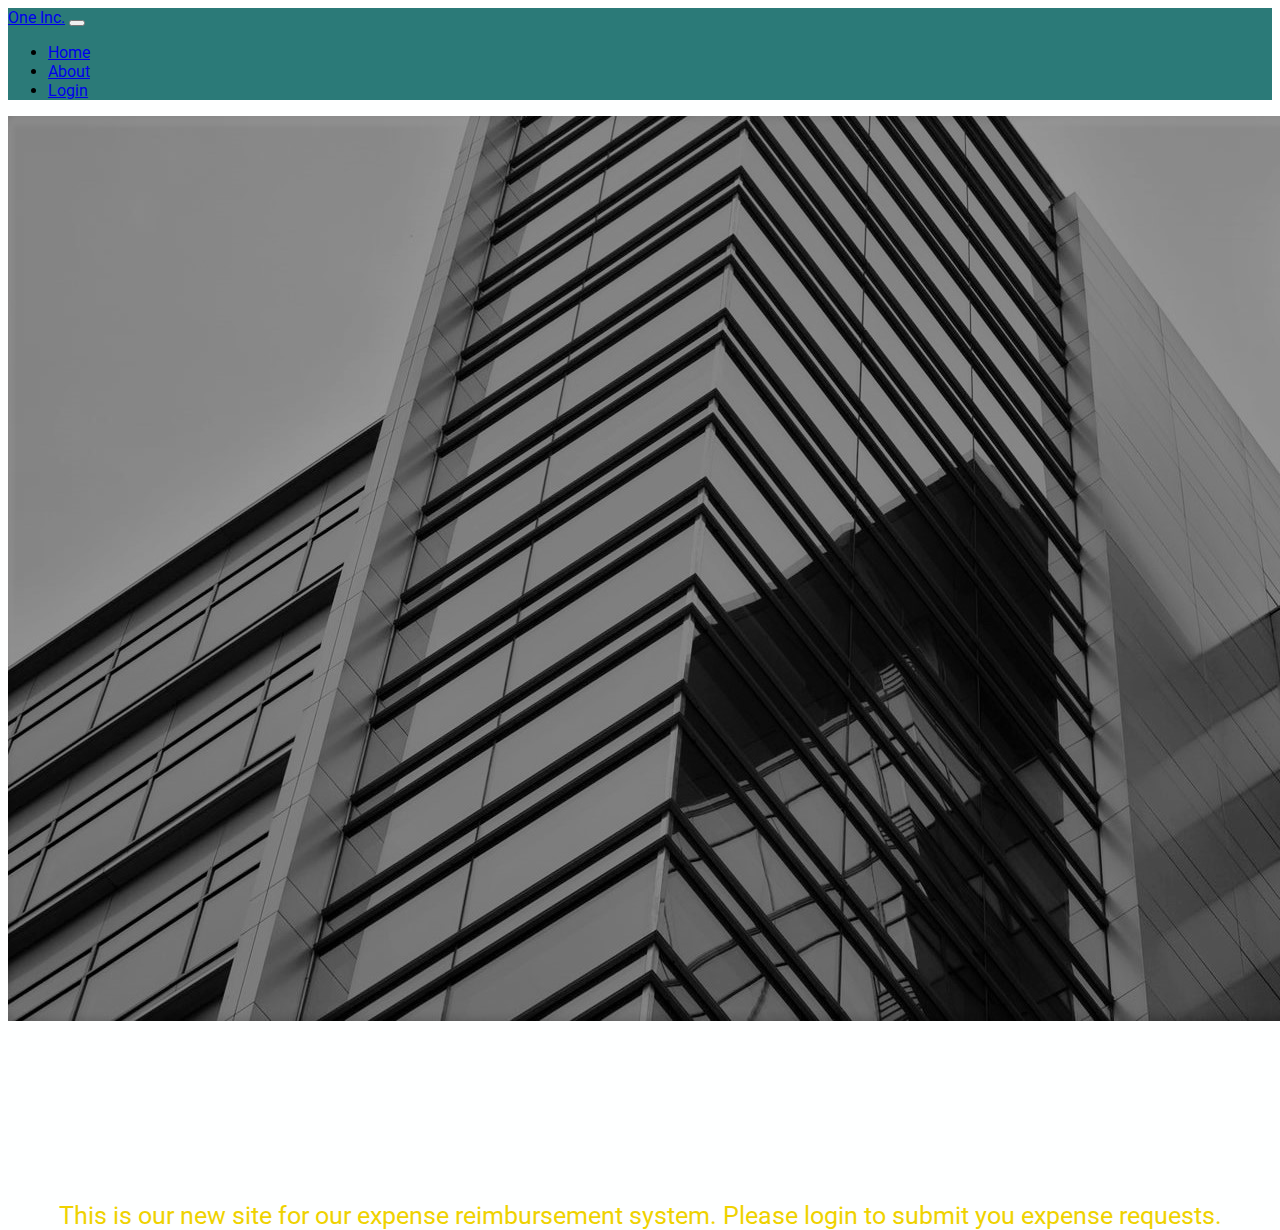
<file: src/main/webapp/index.html>
<!DOCTYPE html>
<html lang="en">

<head>
    <meta charset="UTF-8">
    <meta http-equiv="X-UA-Compatible" content="IE=edge">
    <link rel="stylesheet" href="https://cdnjs.cloudflare.com/ajax/libs/font-awesome/4.7.0/css/font-awesome.min.css">
    <meta name="viewport" content="width=device-width, initial-scale=1.0">
    <link href="https://cdn.jsdelivr.net/npm/bootstrap@5.1.3/dist/css/bootstrap.min.css" rel="stylesheet"integrity="sha384-1BmE4kWBq78iYhFldvKuhfTAU6auU8tT94WrHftjDbrCEXSU1oBoqyl2QvZ6jIW3" crossorigin="anonymous">
    <link rel="preconnect" href="https://fonts.googleapis.com">
    <link rel="preconnect" href="https://fonts.gstatic.com" crossorigin>
    <link href="https://fonts.googleapis.com/css2?family=Roboto&display=swap" rel="stylesheet">
    <link rel="stylesheet" href="style.css">
    <title>One Inc.</title>
</head>

<body>
    <nav class="navbar navbar-expand-lg navbar-dark">
        <div class="container-fluid">
            <a class="navbar-brand" href="#">One Inc.</a>
            <button class="navbar-toggler" type="button" data-bs-toggle="collapse"
                data-bs-target="#navbarSupportedContent" aria-controls="navbarSupportedContent" aria-expanded="false"
                aria-label="Toggle navigation">
                <span class="navbar-toggler-icon"></span>
            </button>
            <div class="collapse navbar-collapse" id="navbarSupportedContent">
                <ul class="navbar-nav me-auto mb-2 mb-lg-0">
                    <li class="nav-item">
                        <a class="nav-link" href="#">Home</a>
                    </li>
                    <li class="nav-item">
                        <a class="nav-link" href="#">About</a>
                    </li>
                    <li class="nav-item">
                        <a class="nav-link" href="login.html">Login</a>
                    </li>
                </ul>
            </div>
        </div>
    </nav>
    <div id="carouselExampleControls" class="carousel slide" data-bs-ride="carousel">
        <div class="carousel-inner">
            <div class="carousel-item active">
                    <img src="img/pic1.jpeg" alt="..." class="d-block w-100">
                    <div class="carousel-caption d-none d-md-block">
                      <h1>Welcome One Inc. Employees</h1>
                      <p>This is our new site for our expense reimbursement system. Please login to submit you expense requests.</p>
                    </div>
            </div>
    </div>
    <footer>
        <h6>© Copyright 2021, One Inc.</h6>
        <a href="#" title="Email"><i class="fa fa-envelope-o"style="font-size:24px"></i></a>&nbsp
        <a href="#" title="LinkedIn"><i class="fa fa-linkedin" style="font-size:24px"></i></a>&nbsp
        <a href="#" title="Twitter"><i class="fa fa-twitter" style="font-size:24px"></i></a>
    </footer>
    <script src="https://cdn.jsdelivr.net/npm/bootstrap@5.1.3/dist/js/bootstrap.bundle.min.js"
        integrity="sha384-ka7Sk0Gln4gmtz2MlQnikT1wXgYsOg+OMhuP+IlRH9sENBO0LRn5q+8nbTov4+1p"
        crossorigin="anonymous"></script>
</body>

</html>
</file>
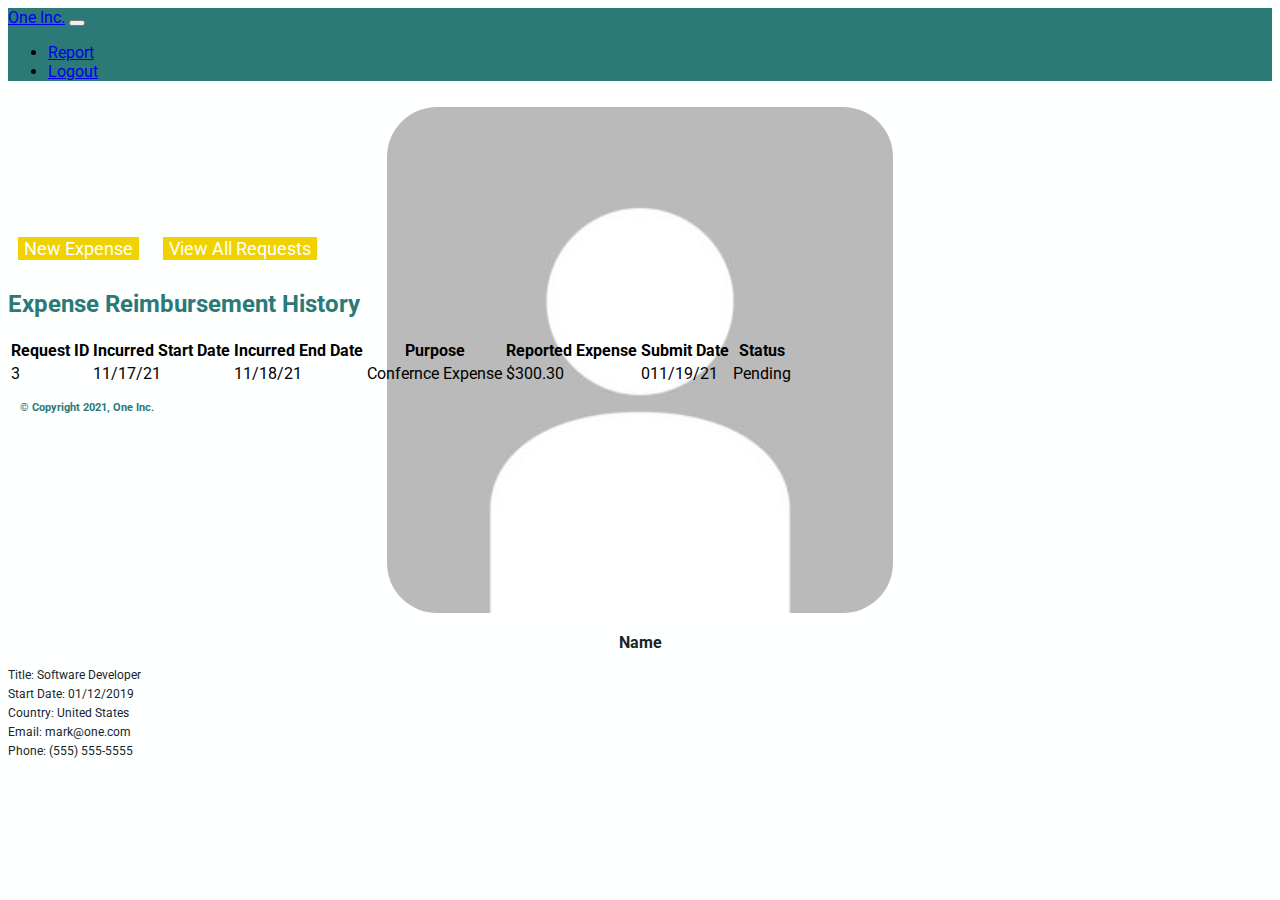
<file: src/main/webapp/employee-page-pending.html>
<!DOCTYPE html>
<html lang="en">
<head>
    <meta charset="UTF-8">
    <meta http-equiv="X-UA-Compatible" content="IE=edge">
    <link rel="stylesheet" href="https://cdnjs.cloudflare.com/ajax/libs/font-awesome/4.7.0/css/font-awesome.min.css">
    <meta name="viewport" content="width=device-width, initial-scale=1.0">
    <link href="https://cdn.jsdelivr.net/npm/bootstrap@5.1.3/dist/css/bootstrap.min.css" rel="stylesheet" integrity="sha384-1BmE4kWBq78iYhFldvKuhfTAU6auU8tT94WrHftjDbrCEXSU1oBoqyl2QvZ6jIW3" crossorigin="anonymous">
    <link rel="preconnect" href="https://fonts.googleapis.com">
    <link rel="preconnect" href="https://fonts.gstatic.com" crossorigin>
    <link href="https://fonts.googleapis.com/css2?family=Roboto&display=swap" rel="stylesheet">
    <link rel="stylesheet" href="style.css">
    <title>Employee Page</title>
</head>
<body>
    <nav class="navbar navbar-expand-lg navbar-dark">
        <div class="container-fluid">
            <a class="navbar-brand" href="#">One Inc.</a>
            <button class="navbar-toggler" type="button" data-bs-toggle="collapse"
                data-bs-target="#navbarSupportedContent" aria-controls="navbarSupportedContent" aria-expanded="false"
                aria-label="Toggle navigation">
                <span class="navbar-toggler-icon"></span>
            </button>
            <div class="collapse navbar-collapse" id="navbarSupportedContent">
                <ul class="navbar-nav ms-auto mb-2 mb-lg-0">
                    <li class="nav-item">
                        <a class="nav-link" href="employee-page.html">Report</a>
                    </li>
                    <li class="nav-item">
                        <a class="nav-link" href="index.html">Logout</a>
                    </li>
                </ul>
            </div>
        </div>
    </nav>
    <div class="profile-wrapper">
        <div class="row">
        <div class="profile-img col-2">
            <img src="img/profile.jpg">
            <h3>Name</h3>
        </div>
        <div class="profile-info-item1 col-2">
                <p>Title: Software Developer</p>
                <p>Start Date: 01/12/2019</p>
                <p>Country: United States</p>
        </div>
        <div class="profile-info-item2 col-8">
            <p>Email: mark@one.com</p>
            <p>Phone: (555) 555-5555</p>
        </div>
        </div>
    </div>
    <div class="expense-btn d-flex justify-content-end">
        <button class="btn btn-primary p2"><a href="expense-form.html">New Expense</a></button>
        <button class="btn btn-primary p2"><a href="employee-page.html">View All Requests</a></button>
    </div>
    <div class="expense-history">
        <h2>Expense Reimbursement History</h2>
        <table class="table">
            <thead>
              <tr>
                <th>Request ID</th>
                <th>Incurred Start Date</th>
                <th>Incurred End Date</th>
                <th>Purpose</th>
                <th>Reported Expense</th>
                <th>Submit Date</th>
                <th>Status</th>
              </tr>
            </thead>
            <tbody>
              <tr>
                <td>3</td>
                <td>11/17/21</td>
                <td>11/18/21</td>
                <td>Confernce Expense</td>
                <td>$300.30</td>
                <td>011/19/21</td>
                <td>Pending</td>
              </tr>
            </tbody>
          </table>
    </div>

    <footer>
        <h6>© Copyright 2021, One Inc.</h6>
    </footer>
    <script src="https://cdn.jsdelivr.net/npm/bootstrap@5.1.3/dist/js/bootstrap.bundle.min.js"integrity="sha384-ka7Sk0Gln4gmtz2MlQnikT1wXgYsOg+OMhuP+IlRH9sENBO0LRn5q+8nbTov4+1p" crossorigin="anonymous"></script>
</body>
</html>
</file>
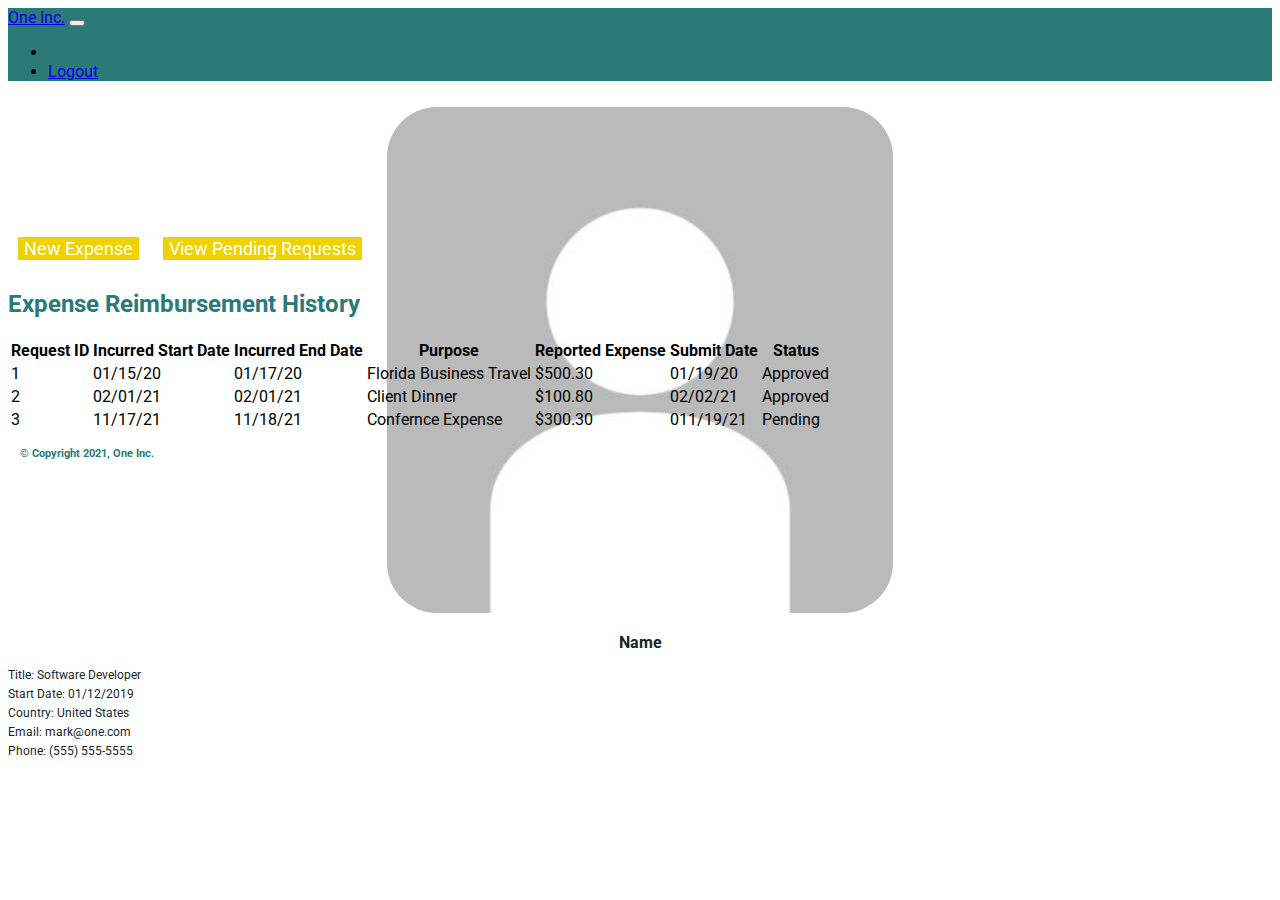
<file: src/main/webapp/employee-page.html>
<!DOCTYPE html>
<html lang="en">
<head>
    <meta charset="UTF-8">
    <meta http-equiv="X-UA-Compatible" content="IE=edge">
    <link rel="stylesheet" href="https://cdnjs.cloudflare.com/ajax/libs/font-awesome/4.7.0/css/font-awesome.min.css">
    <meta name="viewport" content="width=device-width, initial-scale=1.0">
    <link href="https://cdn.jsdelivr.net/npm/bootstrap@5.1.3/dist/css/bootstrap.min.css" rel="stylesheet" integrity="sha384-1BmE4kWBq78iYhFldvKuhfTAU6auU8tT94WrHftjDbrCEXSU1oBoqyl2QvZ6jIW3" crossorigin="anonymous">
    <link rel="preconnect" href="https://fonts.googleapis.com">
    <link rel="preconnect" href="https://fonts.gstatic.com" crossorigin>
    <link href="https://fonts.googleapis.com/css2?family=Roboto&display=swap" rel="stylesheet">
    <link rel="stylesheet" href="style.css">
    <title>Employee Page</title>
</head>
<body>
    <nav class="navbar navbar-expand-lg navbar-dark">
        <div class="container-fluid">
            <a class="navbar-brand" href="#">One Inc.</a>
            <button class="navbar-toggler" type="button" data-bs-toggle="collapse"
                data-bs-target="#navbarSupportedContent" aria-controls="navbarSupportedContent" aria-expanded="false"
                aria-label="Toggle navigation">
                <span class="navbar-toggler-icon"></span>
            </button>
            <div class="collapse navbar-collapse" id="navbarSupportedContent">
                <ul class="navbar-nav ms-auto mb-2 mb-lg-0">
                    <li class="nav-item">
                        <a class="nav-link" href="employee-page.html"></a>
                    </li>
                    <li class="nav-item">
                        <a class="nav-link" href="index.html">Logout</a>
                    </li>
                </ul>
            </div>
        </div>
    </nav>
    <div class="profile-wrapper">
        <div class="row">
        <div class="profile-img col-2">
            <img src="img/profile.jpg">
            <h3>Name</h3>
        </div>
        <div class="profile-info-item1 col-2">
                <p>Title: Software Developer</p>
                <p>Start Date: 01/12/2019</p>
                <p>Country: United States</p>
        </div>
        <div class="profile-info-item2 col-8">
            <p>Email: mark@one.com</p>
            <p>Phone: (555) 555-5555</p>
        </div>
        </div>
    </div>
    <div class="expense-btn d-flex justify-content-end">
        <button class="btn btn-primary p2"><a href="expense-form.html">New Expense</a></button>
        <button class="btn btn-primary p2"><a href="employee-page-pending.html">View Pending Requests</a></button>
    </div>
    <div class="expense-history">
        <h2>Expense Reimbursement History</h2>
        <table class="table">
            <thead>
              <tr>
                <th>Request ID</th>
                <th>Incurred Start Date</th>
                <th>Incurred End Date</th>
                <th>Purpose</th>
                <th>Reported Expense</th>
                <th>Submit Date</th>
                <th>Status</th>
              </tr>
            </thead>
            <tbody>
              <tr>
                <td>1</td>
                <td>01/15/20</td>
                <td>01/17/20</td>
                <td>Florida Business Travel</td>
                <td>$500.30</td>
                <td>01/19/20</td>
                <td>Approved</td>
              </tr>
              <tr>
                <td>2</td>
                <td>02/01/21</td>
                <td>02/01/21</td>
                <td>Client Dinner</td>
                <td>$100.80</td>
                <td>02/02/21</td>
                <td>Approved</td>
              </tr>
              <tr>
                <td>3</td>
                <td>11/17/21</td>
                <td>11/18/21</td>
                <td>Confernce Expense</td>
                <td>$300.30</td>
                <td>011/19/21</td>
                <td>Pending</td>
              </tr>
            </tbody>
          </table>
    </div>

    <footer>
        <h6>© Copyright 2021, One Inc.</h6>
    </footer>
    <script src="https://cdn.jsdelivr.net/npm/bootstrap@5.1.3/dist/js/bootstrap.bundle.min.js"integrity="sha384-ka7Sk0Gln4gmtz2MlQnikT1wXgYsOg+OMhuP+IlRH9sENBO0LRn5q+8nbTov4+1p" crossorigin="anonymous"></script>
</body>
</html>
</file>
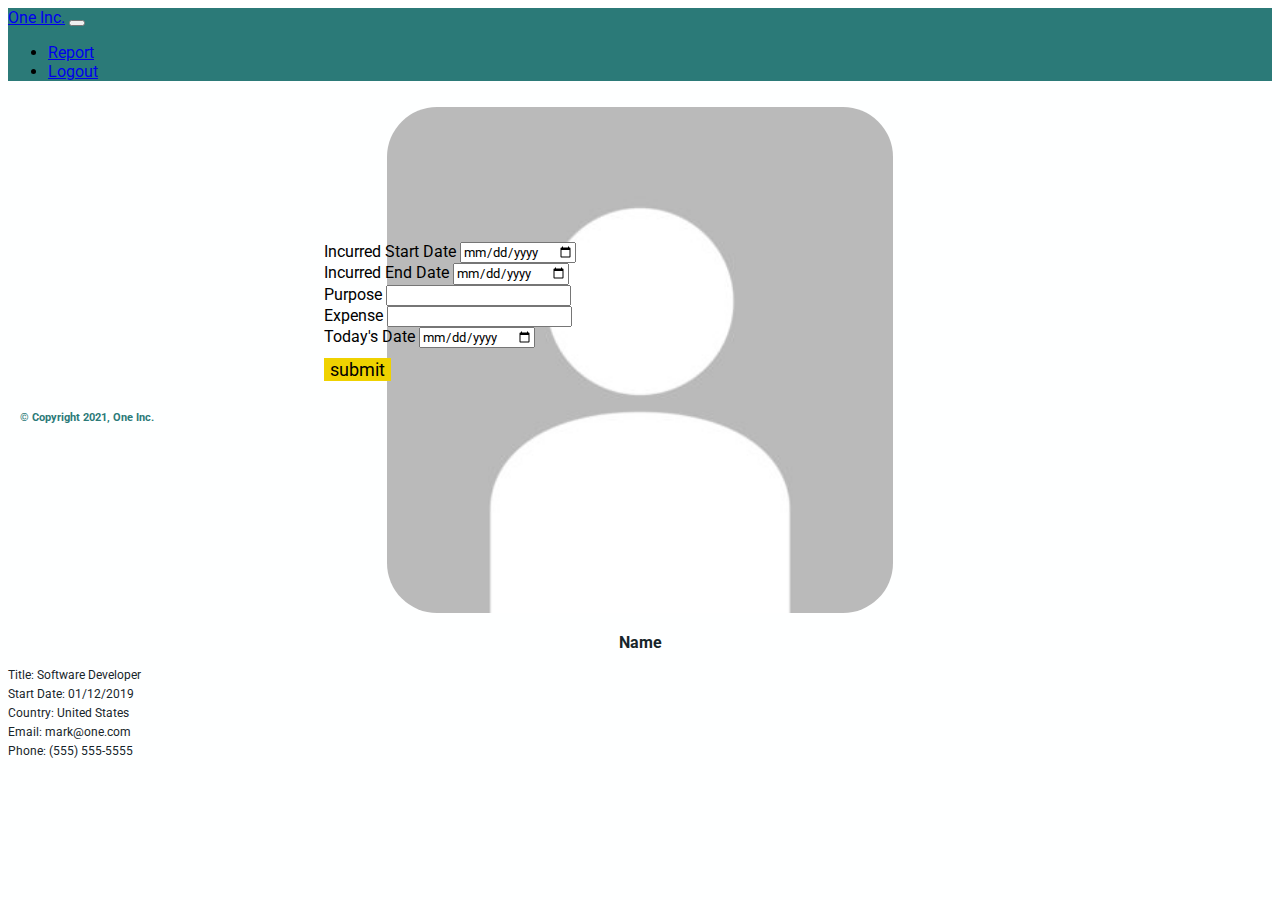
<file: src/main/webapp/expense-form.html>
<!DOCTYPE html>
<html lang="en">

<head>
    <meta charset="UTF-8">
    <meta http-equiv="X-UA-Compatible" content="IE=edge">
    <link rel="stylesheet" href="https://cdnjs.cloudflare.com/ajax/libs/font-awesome/4.7.0/css/font-awesome.min.css">
    <meta name="viewport" content="width=device-width, initial-scale=1.0">
    <link href="https://cdn.jsdelivr.net/npm/bootstrap@5.1.3/dist/css/bootstrap.min.css" rel="stylesheet"
        integrity="sha384-1BmE4kWBq78iYhFldvKuhfTAU6auU8tT94WrHftjDbrCEXSU1oBoqyl2QvZ6jIW3" crossorigin="anonymous">
    <link rel="preconnect" href="https://fonts.googleapis.com">
    <link rel="preconnect" href="https://fonts.gstatic.com" crossorigin>
    <link href="https://fonts.googleapis.com/css2?family=Roboto&display=swap" rel="stylesheet">
    <link rel="stylesheet" href="style.css">
    <title>Employee Page</title>
</head>

<body>
    <nav class="navbar navbar-expand-lg navbar-dark">
        <div class="container-fluid">
            <a class="navbar-brand" href="#">One Inc.</a>
            <button class="navbar-toggler" type="button" data-bs-toggle="collapse"
                data-bs-target="#navbarSupportedContent" aria-controls="navbarSupportedContent" aria-expanded="false"
                aria-label="Toggle navigation">
                <span class="navbar-toggler-icon"></span>
            </button>
            <div class="collapse navbar-collapse" id="navbarSupportedContent">
                <ul class="navbar-nav ms-auto mb-2 mb-lg-0">
                    <li class="nav-item">
                        <a class="nav-link" href="EmployeeLoginServlet">Report</a>
                    </li>
                    <li class="nav-item">
                        <a class="nav-link" href="index.html">Logout</a>
                    </li>
                </ul>
            </div>
        </div>
    </nav>
    <div class="profile-wrapper">
        <div class="row">
            <div class="profile-img col-2">
                <img src="img/profile.jpg">
                <h3>Name</h3>
            </div>
            <div class="profile-info-item1 col-2">
                <p>Title: Software Developer</p>
                <p>Start Date: 01/12/2019</p>
                <p>Country: United States</p>
            </div>
            <div class="profile-info-item2 col-8">
                <p>Email: mark@one.com</p>
                <p>Phone: (555) 555-5555</p>
            </div>
        </div>
    </div>
    <div class="expense-wrapper">
        <form method="post" action="AddExpenseRequestServlet">
            <div class="form-group">
                <label for="incStartDate">Incurred Start Date</label>
                <input class="form-control" type="date" id="incStartDate" name="incStartDate">
            </div>
            <div class="form-group">
                <label for="incEndDate">Incurred End Date</label>
                <input class="form-control" type="date" id="incEndDate" name="incEndDate">
            </div>
            <div class="form-group">
                <label for="purpose">Purpose</label>
                <input class="form-control" type="text" id="purpose" name="purpose">
            </div>
            <div class="form-group">
                <label for="expense">Expense</label>
                <input class="form-control" type="text" id="expense" name="expense">
            </div>
            <div class="form-group">
                <label for="todayDate">Today's Date</label>
                <input class="form-control" type="date" id="todayDate" name="todayDate">
            </div>
            <button type="submit" class="btn btn-primary col-12">submit</button>
        </form>
    </div>
    <footer>
        <h6>© Copyright 2021, One Inc.</h6>
    </footer>
    <script src="https://cdn.jsdelivr.net/npm/bootstrap@5.1.3/dist/js/bootstrap.bundle.min.js"
        integrity="sha384-ka7Sk0Gln4gmtz2MlQnikT1wXgYsOg+OMhuP+IlRH9sENBO0LRn5q+8nbTov4+1p"
        crossorigin="anonymous"></script>
</body>

</html>
</file>
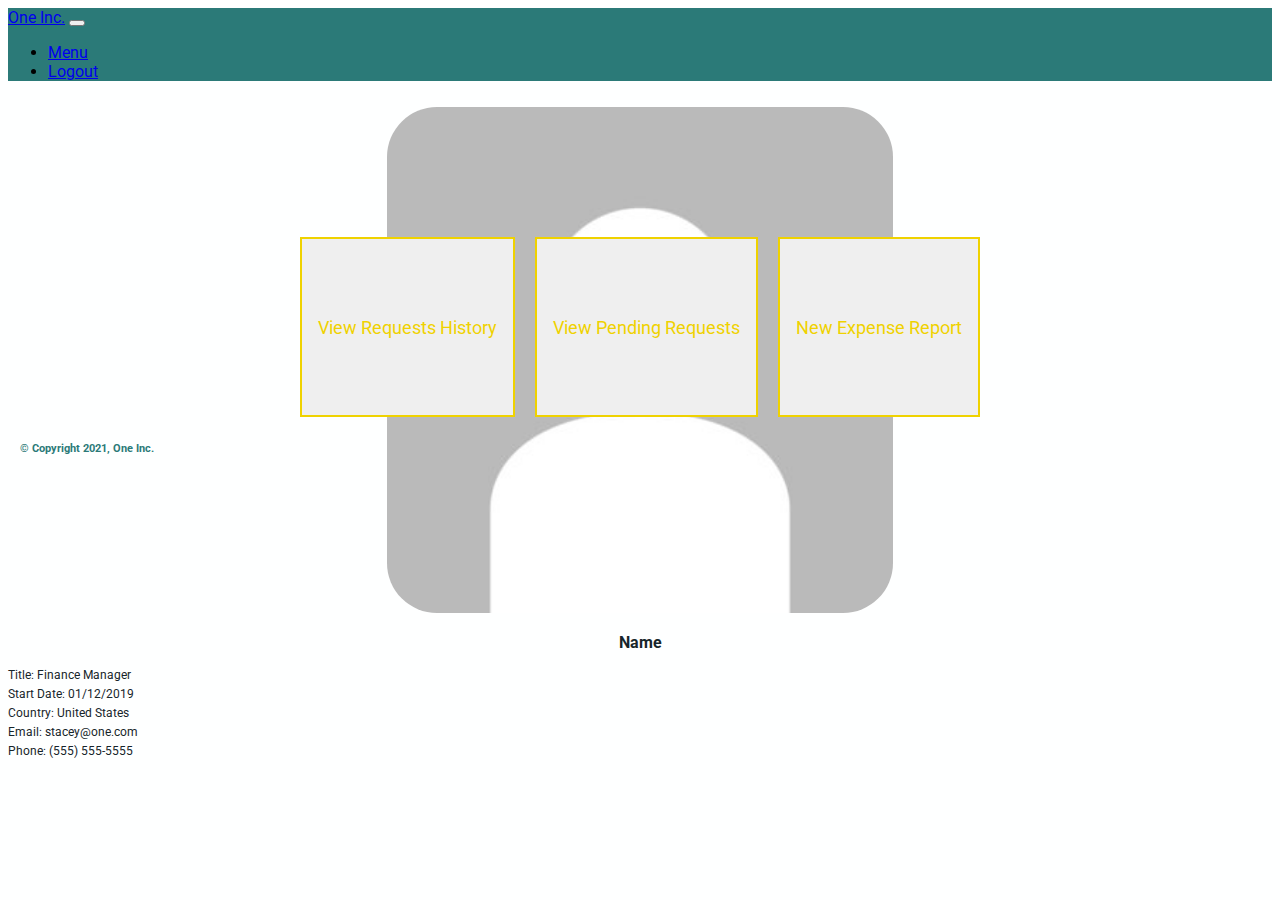
<file: src/main/webapp/manager-page.html>
<!DOCTYPE html>
<html lang="en">
<head>
    <meta charset="UTF-8">
    <meta http-equiv="X-UA-Compatible" content="IE=edge">
    <link rel="stylesheet" href="https://cdnjs.cloudflare.com/ajax/libs/font-awesome/4.7.0/css/font-awesome.min.css">
    <meta name="viewport" content="width=device-width, initial-scale=1.0">
    <link href="https://cdn.jsdelivr.net/npm/bootstrap@5.1.3/dist/css/bootstrap.min.css" rel="stylesheet" integrity="sha384-1BmE4kWBq78iYhFldvKuhfTAU6auU8tT94WrHftjDbrCEXSU1oBoqyl2QvZ6jIW3" crossorigin="anonymous">
    <link rel="preconnect" href="https://fonts.googleapis.com">
    <link rel="preconnect" href="https://fonts.gstatic.com" crossorigin>
    <link href="https://fonts.googleapis.com/css2?family=Roboto&display=swap" rel="stylesheet">
    <link rel="stylesheet" href="style.css">
    <title>Manager Page</title>
</head>
<body>
    <nav class="navbar navbar-expand-lg navbar-dark">
        <div class="container-fluid">
            <a class="navbar-brand" href="#">One Inc.</a>
            <button class="navbar-toggler" type="button" data-bs-toggle="collapse"
                data-bs-target="#navbarSupportedContent" aria-controls="navbarSupportedContent" aria-expanded="false"
                aria-label="Toggle navigation">
                <span class="navbar-toggler-icon"></span>
            </button>
            <div class="collapse navbar-collapse" id="navbarSupportedContent">
                <ul class="navbar-nav ms-auto mb-2 mb-lg-0">
                    <li class="nav-item">
                        <a class="nav-link" href="manager-page.html">Menu</a>
                    </li>
                    <li class="nav-item">
                        <a class="nav-link" href="index.html">Logout</a>
                    </li>
                </ul>
            </div>
        </div>
    </nav>
    <div class="profile-wrapper">
        <div class="row">
        <div class="profile-img col-2">
            <img src="img/profile.jpg">
            <h3>Name</h3>
        </div>
        <div class="profile-info-item1 col-2">
                <p>Title: Finance Manager</p>
                <p>Start Date: 01/12/2019</p>
                <p>Country: United States</p>
        </div>
        <div class="profile-info-item2 col-8">
            <p>Email: stacey@one.com</p>
            <p>Phone: (555) 555-5555</p>
        </div>
        </div>
    </div>
    <div class="manger-menu">
        <button class="btn btn-outline-secondary"><a href="request-history.html">View Requests History</a></button>
        <button class="btn btn-outline-primary"><a href="pending-requests.html">View Pending Requests</a></button>
        <button class="btn btn-outline-primary"><a href="expense-form.html">New Expense Report</a></button>
    </div>

    <footer>
        <h6>© Copyright 2021, One Inc.</h6>
    </footer>
    <script src="https://cdn.jsdelivr.net/npm/bootstrap@5.1.3/dist/js/bootstrap.bundle.min.js"integrity="sha384-ka7Sk0Gln4gmtz2MlQnikT1wXgYsOg+OMhuP+IlRH9sENBO0LRn5q+8nbTov4+1p" crossorigin="anonymous"></script>
</body>
</html>
</file>
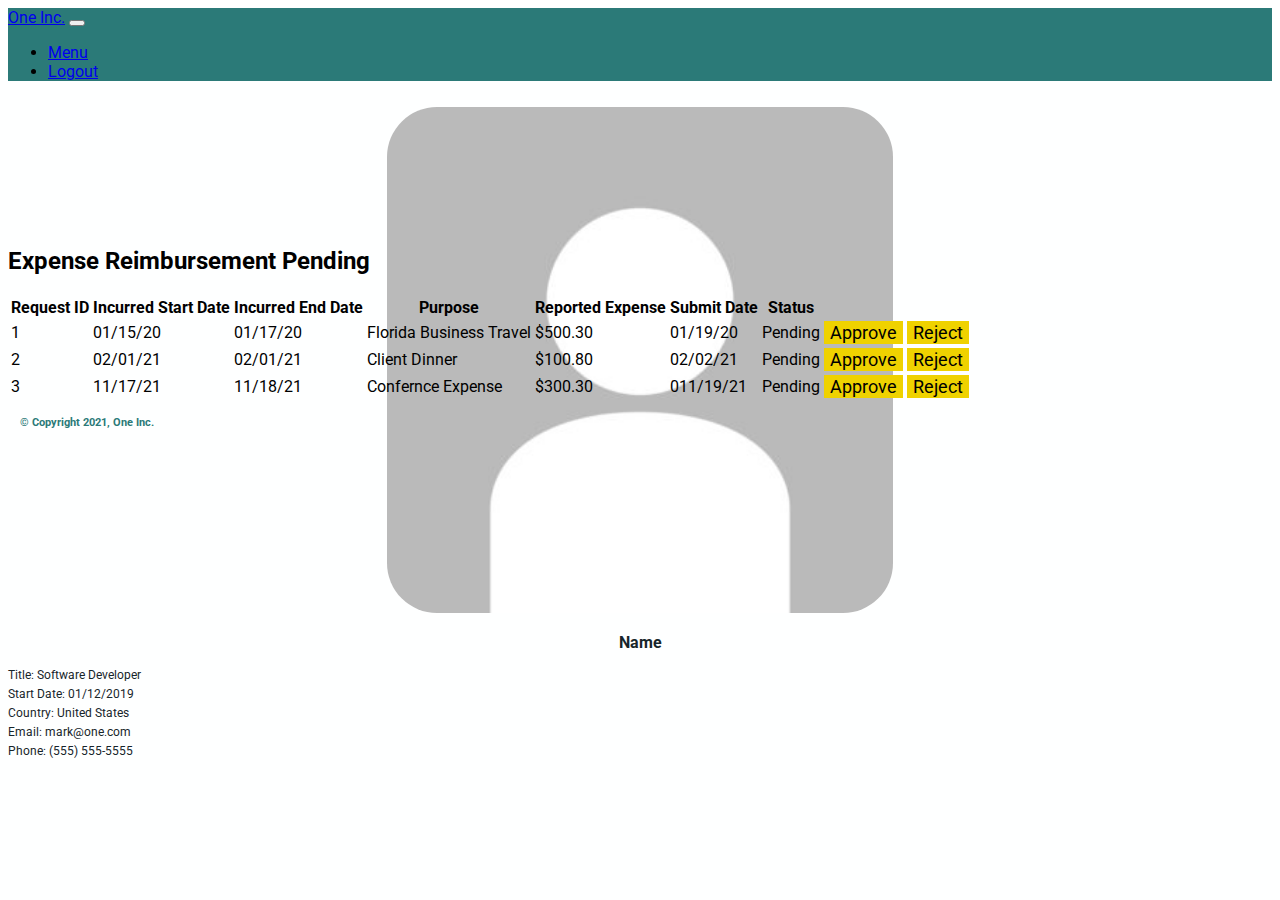
<file: src/main/webapp/pending-requests.html>
<!DOCTYPE html>
<html lang="en">
<head>
    <meta charset="UTF-8">
    <meta http-equiv="X-UA-Compatible" content="IE=edge">
    <link rel="stylesheet" href="https://cdnjs.cloudflare.com/ajax/libs/font-awesome/4.7.0/css/font-awesome.min.css">
    <meta name="viewport" content="width=device-width, initial-scale=1.0">
    <link href="https://cdn.jsdelivr.net/npm/bootstrap@5.1.3/dist/css/bootstrap.min.css" rel="stylesheet" integrity="sha384-1BmE4kWBq78iYhFldvKuhfTAU6auU8tT94WrHftjDbrCEXSU1oBoqyl2QvZ6jIW3" crossorigin="anonymous">
    <link rel="preconnect" href="https://fonts.googleapis.com">
    <link rel="preconnect" href="https://fonts.gstatic.com" crossorigin>
    <link href="https://fonts.googleapis.com/css2?family=Roboto&display=swap" rel="stylesheet">
    <link rel="stylesheet" href="style.css">
    <title>Employee Page</title>
</head>
<body>
    <nav class="navbar navbar-expand-lg navbar-dark">
        <div class="container-fluid">
            <a class="navbar-brand" href="#">One Inc.</a>
            <button class="navbar-toggler" type="button" data-bs-toggle="collapse"
                data-bs-target="#navbarSupportedContent" aria-controls="navbarSupportedContent" aria-expanded="false"
                aria-label="Toggle navigation">
                <span class="navbar-toggler-icon"></span>
            </button>
            <div class="collapse navbar-collapse" id="navbarSupportedContent">
                <ul class="navbar-nav ms-auto mb-2 mb-lg-0">
                    <li class="nav-item">
                        <a class="nav-link" href="manager-page.html">Menu</a>
                    </li>
                    <li class="nav-item">
                        <a class="nav-link" href="index.html">Logout</a>
                    </li>
                </ul>
            </div>
        </div>
    </nav>
    <div class="profile-wrapper">
        <div class="row">
        <div class="profile-img col-2">
            <img src="img/profile.jpg">
            <h3>Name</h3>
        </div>
        <div class="profile-info-item1 col-2">
                <p>Title: Software Developer</p>
                <p>Start Date: 01/12/2019</p>
                <p>Country: United States</p>
        </div>
        <div class="profile-info-item2 col-8">
            <p>Email: mark@one.com</p>
            <p>Phone: (555) 555-5555</p>
        </div>
        </div>
    </div>
    <div class="expense-manager-pending">
        <h2>Expense Reimbursement Pending</h2>
        <table class="table">
            <thead>
              <tr>
                <th>Request ID</th>
                <th>Incurred Start Date</th>
                <th>Incurred End Date</th>
                <th>Purpose</th>
                <th>Reported Expense</th>
                <th>Submit Date</th>
                <th>Status</th>
                <th></th>
              </tr>
            </thead>
            <tbody>
              <tr>
                <td>1</td>
                <td>01/15/20</td>
                <td>01/17/20</td>
                <td>Florida Business Travel</td>
                <td>$500.30</td>
                <td>01/19/20</td>
                <td>Pending</td>
                <td>
                    <button class="btn btn-primary">Approve</button>
                    <button class="btn btn-primary">Reject</button>
                </td>
              </tr>
              <tr>
                <td>2</td>
                <td>02/01/21</td>
                <td>02/01/21</td>
                <td>Client Dinner</td>
                <td>$100.80</td>
                <td>02/02/21</td>
                <td>Pending</td>
                <td>
                    <button class="btn btn-primary">Approve</button>
                    <button class="btn btn-primary">Reject</button>
                </td>
              </tr>
              <tr>
                <td>3</td>
                <td>11/17/21</td>
                <td>11/18/21</td>
                <td>Confernce Expense</td>
                <td>$300.30</td>
                <td>011/19/21</td>
                <td>Pending</td>
                <td>
                    <button class="btn btn-primary">Approve</button>
                    <button class="btn btn-primary">Reject</button>
                </td>
              </tr>
            </tbody>
          </table>
    </div>

    <footer>
        <h6>© Copyright 2021, One Inc.</h6>
    </footer>
    <script src="https://cdn.jsdelivr.net/npm/bootstrap@5.1.3/dist/js/bootstrap.bundle.min.js"integrity="sha384-ka7Sk0Gln4gmtz2MlQnikT1wXgYsOg+OMhuP+IlRH9sENBO0LRn5q+8nbTov4+1p" crossorigin="anonymous"></script>
</body>
</html>
</file>
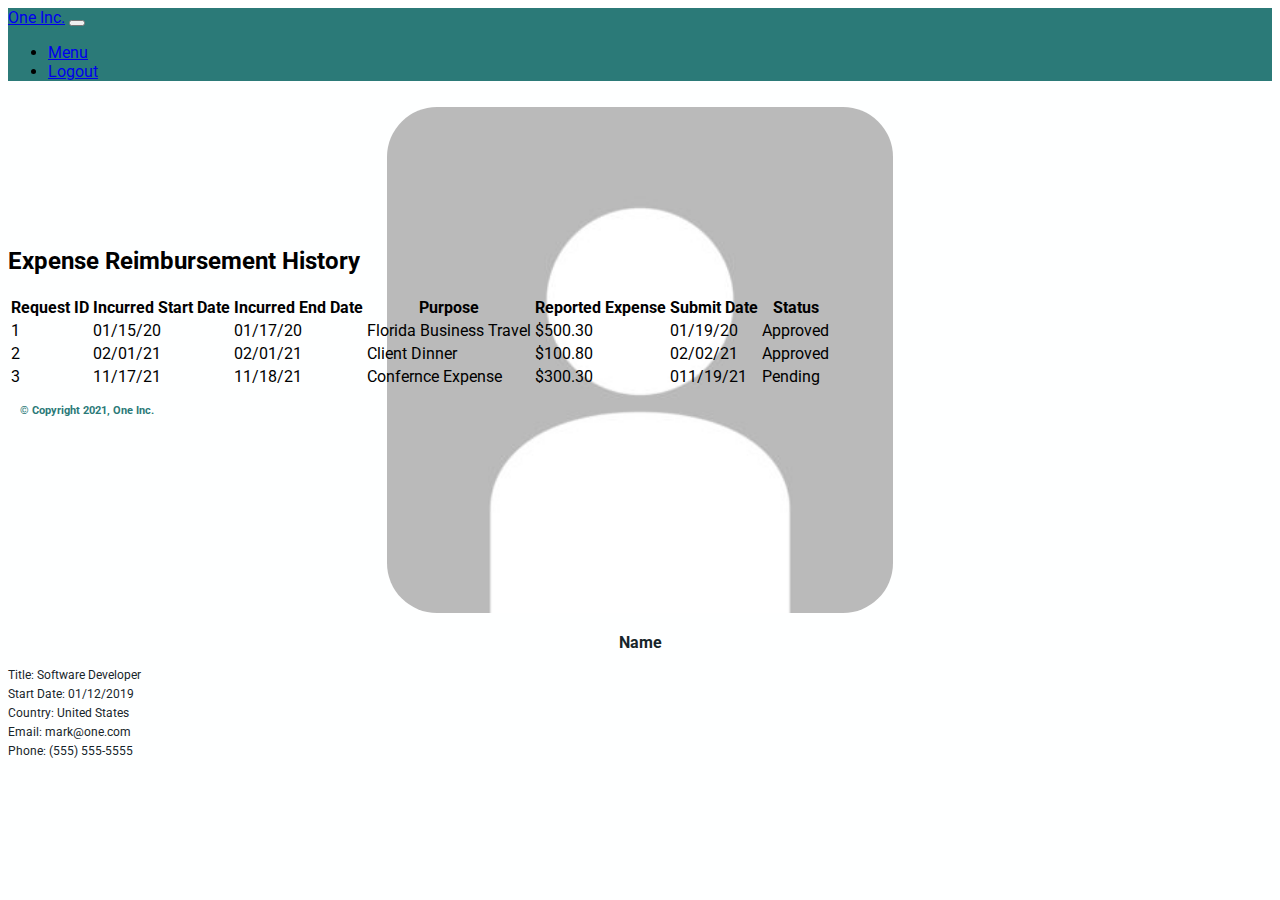
<file: src/main/webapp/request-history.html>
<!DOCTYPE html>
<html lang="en">
<head>
    <meta charset="UTF-8">
    <meta http-equiv="X-UA-Compatible" content="IE=edge">
    <link rel="stylesheet" href="https://cdnjs.cloudflare.com/ajax/libs/font-awesome/4.7.0/css/font-awesome.min.css">
    <meta name="viewport" content="width=device-width, initial-scale=1.0">
    <link href="https://cdn.jsdelivr.net/npm/bootstrap@5.1.3/dist/css/bootstrap.min.css" rel="stylesheet" integrity="sha384-1BmE4kWBq78iYhFldvKuhfTAU6auU8tT94WrHftjDbrCEXSU1oBoqyl2QvZ6jIW3" crossorigin="anonymous">
    <link rel="preconnect" href="https://fonts.googleapis.com">
    <link rel="preconnect" href="https://fonts.gstatic.com" crossorigin>
    <link href="https://fonts.googleapis.com/css2?family=Roboto&display=swap" rel="stylesheet">
    <link rel="stylesheet" href="style.css">
    <title>Employee Page</title>
</head>
<body>
    <nav class="navbar navbar-expand-lg navbar-dark">
        <div class="container-fluid">
            <a class="navbar-brand" href="#">One Inc.</a>
            <button class="navbar-toggler" type="button" data-bs-toggle="collapse"
                data-bs-target="#navbarSupportedContent" aria-controls="navbarSupportedContent" aria-expanded="false"
                aria-label="Toggle navigation">
                <span class="navbar-toggler-icon"></span>
            </button>
            <div class="collapse navbar-collapse" id="navbarSupportedContent">
                <ul class="navbar-nav ms-auto mb-2 mb-lg-0">
                    <li class="nav-item">
                        <a class="nav-link" href="manager-page.html">Menu</a>
                    </li>
                    <li class="nav-item">
                        <a class="nav-link" href="index.html">Logout</a>
                    </li>
                </ul>
            </div>
        </div>
    </nav>
    <div class="profile-wrapper">
        <div class="row">
        <div class="profile-img col-2">
            <img src="img/profile.jpg">
            <h3>Name</h3>
        </div>
        <div class="profile-info-item1 col-2">
                <p>Title: Software Developer</p>
                <p>Start Date: 01/12/2019</p>
                <p>Country: United States</p>
        </div>
        <div class="profile-info-item2 col-8">
            <p>Email: mark@one.com</p>
            <p>Phone: (555) 555-5555</p>
        </div>
        </div>
    </div>
    <div class="expense-manager-history">
        <h2>Expense Reimbursement History</h2>
        <table class="table">
            <thead>
              <tr>
                <th>Request ID</th>
                <th>Incurred Start Date</th>
                <th>Incurred End Date</th>
                <th>Purpose</th>
                <th>Reported Expense</th>
                <th>Submit Date</th>
                <th>Status</th>
              </tr>
            </thead>
            <tbody>
              <tr>
                <td>1</td>
                <td>01/15/20</td>
                <td>01/17/20</td>
                <td>Florida Business Travel</td>
                <td>$500.30</td>
                <td>01/19/20</td>
                <td>Approved</td>
              </tr>
              <tr>
                <td>2</td>
                <td>02/01/21</td>
                <td>02/01/21</td>
                <td>Client Dinner</td>
                <td>$100.80</td>
                <td>02/02/21</td>
                <td>Approved</td>
              </tr>
              <tr>
                <td>3</td>
                <td>11/17/21</td>
                <td>11/18/21</td>
                <td>Confernce Expense</td>
                <td>$300.30</td>
                <td>011/19/21</td>
                <td>Pending</td>
              </tr>
            </tbody>
          </table>
    </div>

    <footer>
        <h6>© Copyright 2021, One Inc.</h6>
    </footer>
    <script src="https://cdn.jsdelivr.net/npm/bootstrap@5.1.3/dist/js/bootstrap.bundle.min.js"integrity="sha384-ka7Sk0Gln4gmtz2MlQnikT1wXgYsOg+OMhuP+IlRH9sENBO0LRn5q+8nbTov4+1p" crossorigin="anonymous"></script>
</body>
</html>
</file>
<file: src/main/webapp/style.css>
* {
    font-family: 'Roboto', sans-serif;
}

body{
    background-color: #FEFFFF;
}

nav {
    background-color: #2B7A78;
}
.nav-link:hover {
    color: #17252A !important;
  }

.carousel-inner {
    height: 455px;
} 

.carousel-caption{
    text-align: center;
    top: 100px;
    bottom: auto;
} 

.carousel-caption h1 {
    font-size: 70px;
    color: #FEFFFF;
}
.carousel-caption p {
    color: #EFD200;
    font-size:25px;
}

/*footer*/

footer {
    margin-top: 0%;
    background-color: #FEFFFF;
    width: 100%;
    height: 40px;
}

footer h6{
    color: #2B7A78;
    float: left;
    text-align: center;
    padding: 10px;
    margin: 5px 2px;
}

.fa {
    color: #2B7A78;
    float: right;
    padding: 10px;
    width: 40px;
    text-align: center;
    margin: 5px 2px;
    text-decoration: none;
    font-size: 15px;
}

.fa:hover {
    color: #3AAFA9;
    opacity: 0.7;
}

/*Login Page*/
.btn {
    border: none;
}
.btn:hover, .btn:focus {
    background-color: #3AAFA9;

}
.btn-primary {
    background-color: #EFD200;
}

.btn-prmary:hover {
    background-color:#3AAFA9;
    box-shadow: 0px 1px 1px #3AAFA9;
}

input[type="text"]:focus, 
input[type="password"]:focus,
input[type=""]:focus  {
    border-color: #3AAFA9;
    box-shadow: 0 2px 2px #3AAFA9;
    outline: none;
}
.btn.btn-primary:focus {
    border-color: #3AAFA9;
    box-shadow: 0 1px 1px #3AAFA9;
    outline: none;
}

.btn {
    font-size: 18px;
}

.login-wrapper input[type="text"], input[type="password"] {
    text-align: center;
}


.login-wrapper {
    margin:auto;
    margin-top: 50px;
    width: 30%;
    height: 405px;
    text-align: center;
}

.login-wrapper input {
    margin: 5px 0px;
}

.login-wrapper h2 {
    color: #2B7A78;
}

/*Employee Page*/
.profile-wrapper {
    padding-top: 10px;
    height: 120px;
    width: 100%;
}

.profile-img {
    text-align: center;
}

.profile-img img{
    width: 40%;
    border-radius: 50px;
}

.profile-img h3 {
    font-size: 1em;
    color: #17252A;
}

.profile-info-item1 p, .profile-info-item2 p {
    font-size: 12px;
    margin: 5px 0px;
    text-align: left;
    color: #17252A;
}

/*Employee Page*/
.expense-btn .p2 {
    margin: 10px;
}

.expense-history h2 {
    color:  #2B7A78;
}

.btn a {
    text-decoration: none;
    color: #FEFFFF;
}

/*Expense Form*/
.expense-wrapper {
    width: 50%;
    margin: auto;
    padding: 15px;
}

.expense-wrapper button {
    margin-top: 10px;
}

/*Manger Page*/
.manger-menu {
    display: flex;
    width: 100%;
    height: 200px;
    justify-content: center;
}

.manger-menu > button {
    margin: 10px;
}
.manger-menu .btn {
    outline: #EFD200;
    border: 2px solid #EFD200;
}

.manger-menu .btn a {
    color: #EFD200;
    padding: 50px 10px;
}

.manger-menu .btn:hover {
    background-color:#EFD200;
    box-shadow: 0px 1px 1px #EFD200;
}

.manger-menu a:hover{
    color: #FEFFFF;
}
</file>
